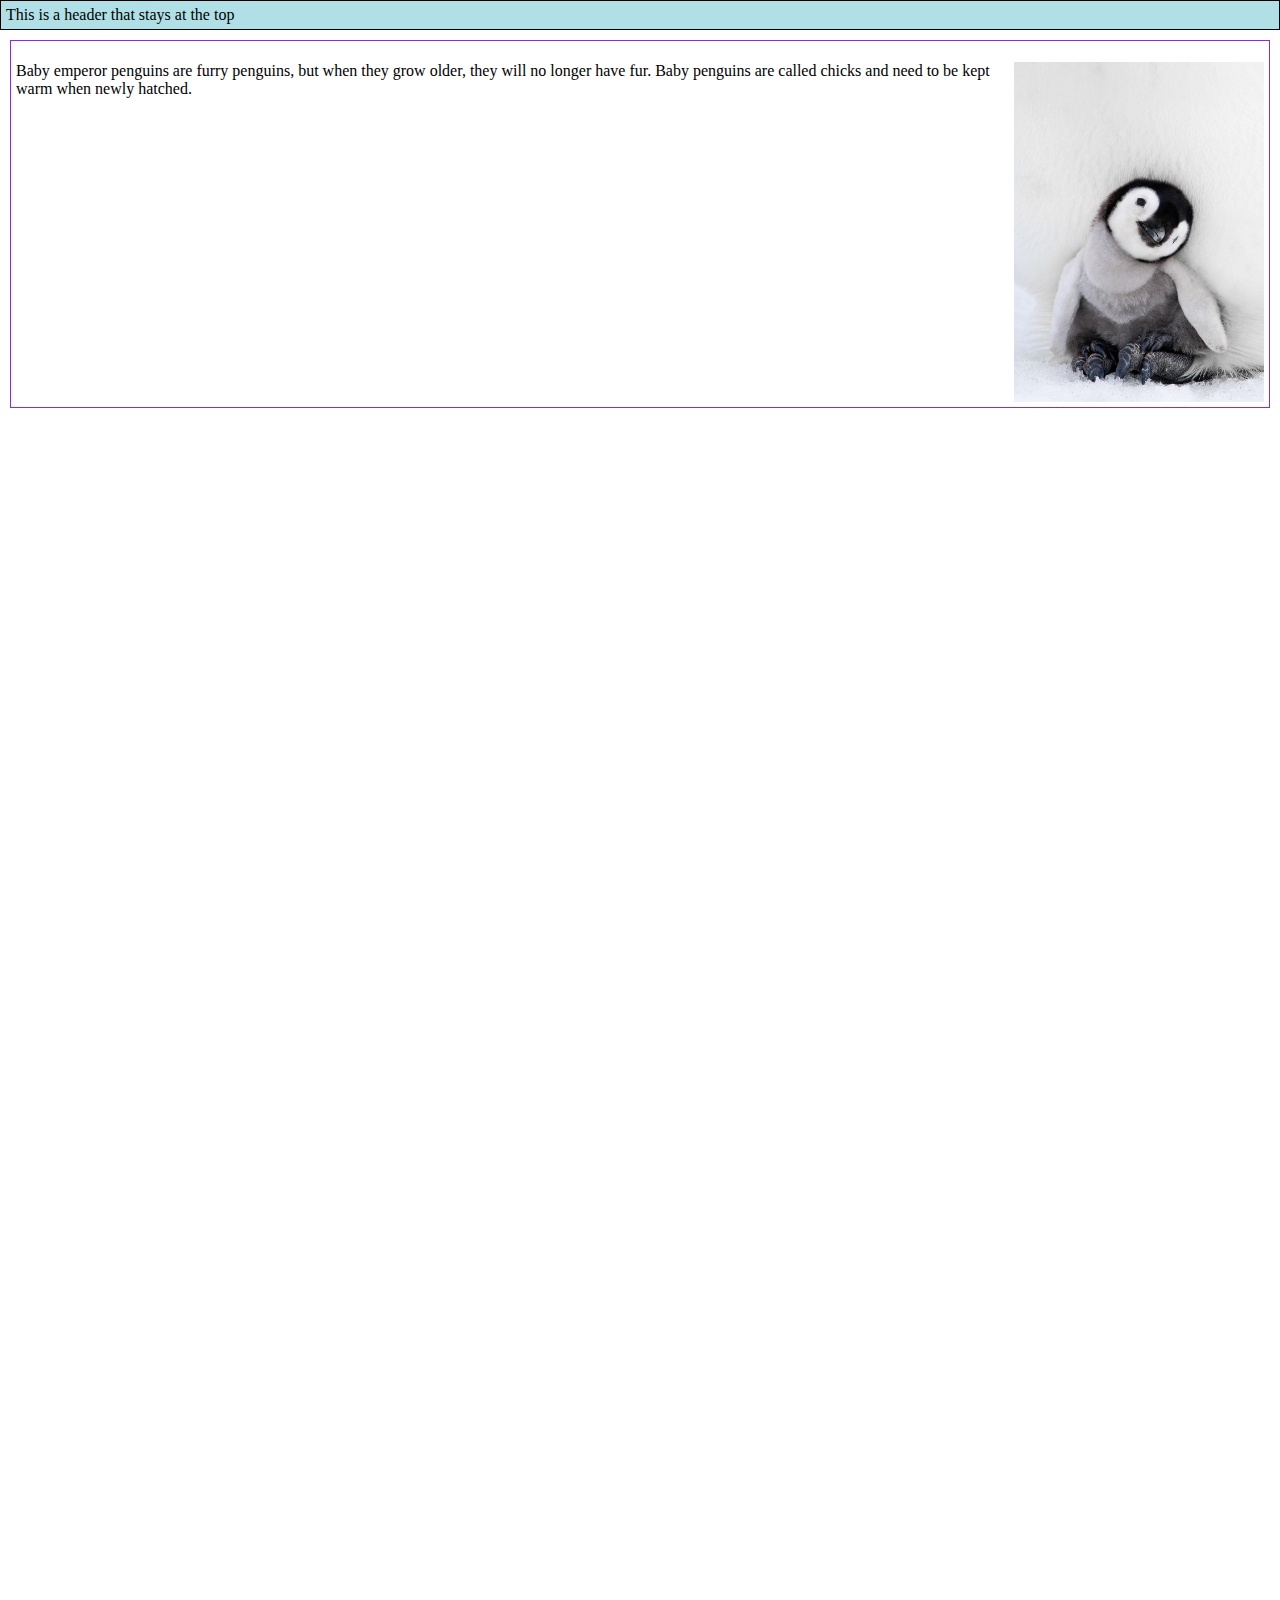
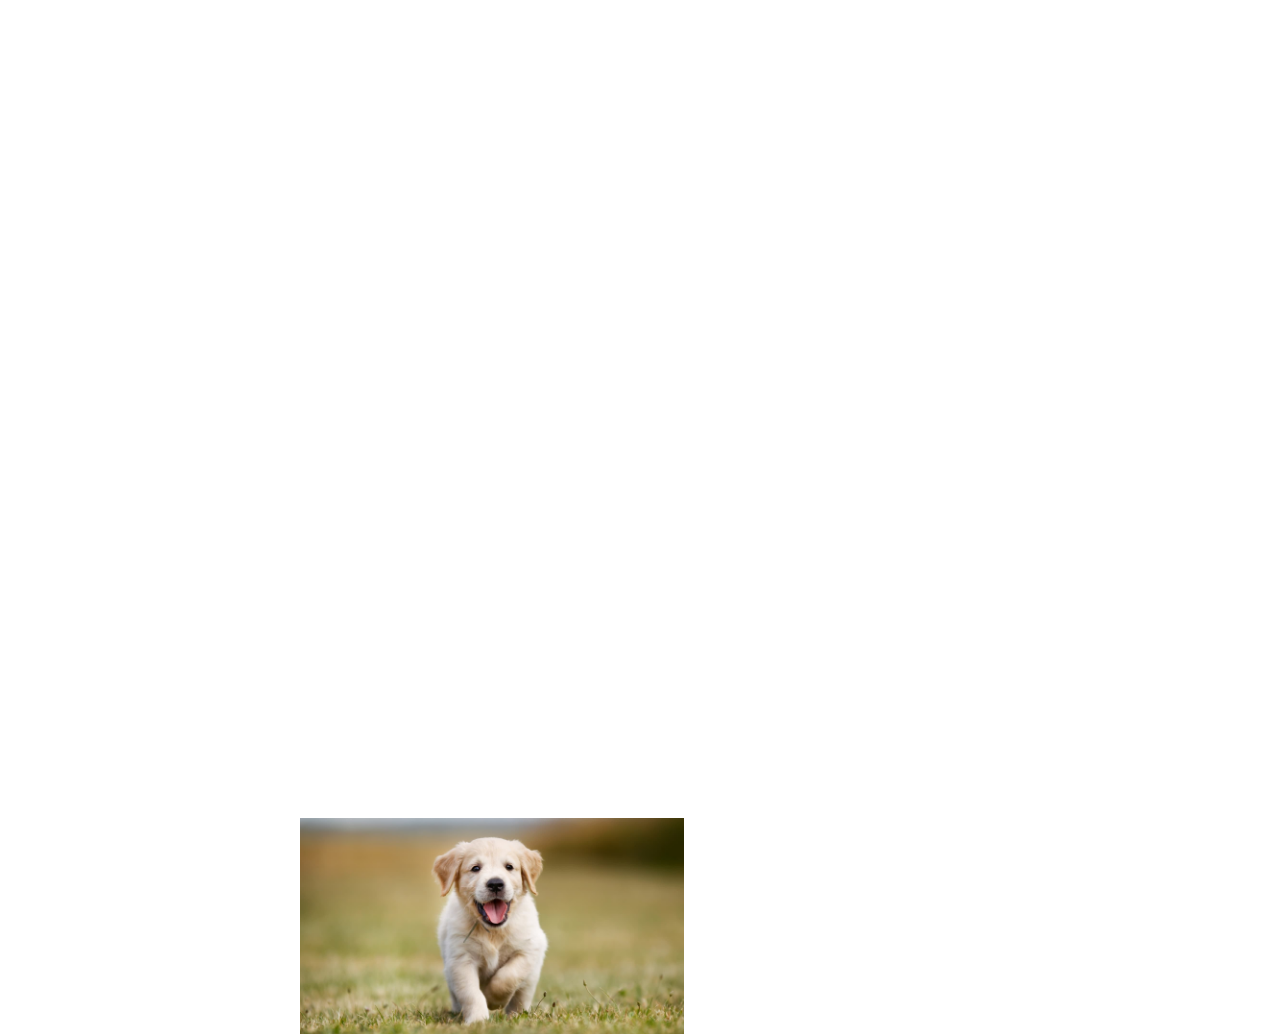
<file: index.html>
<!DOCTYPE html>
<html>
  <head>
    <meta charset="utf-8">
    <meta name="viewport" content="width=device-width">
    <title>Unit 3-03</title>
    <link href="style.css" rel="stylesheet" type="text/css" />
  </head>
  <body>
    <div class="sticky">This is a header that stays at the top</div>
    <div class="clearfix">
      <p><img class="image-one" src="./images/baby.penguin.jpg" alt="baby penguin">Baby emperor penguins are furry penguins, but when they grow older, they will no longer have fur. Baby penguins are called chicks and need to be kept warm when newly hatched.</p>
    </div>
    <img class="image-two" src="./images/puppy.jpeg" alt="puppy playing with ball">
  </body>
</html>
</file>
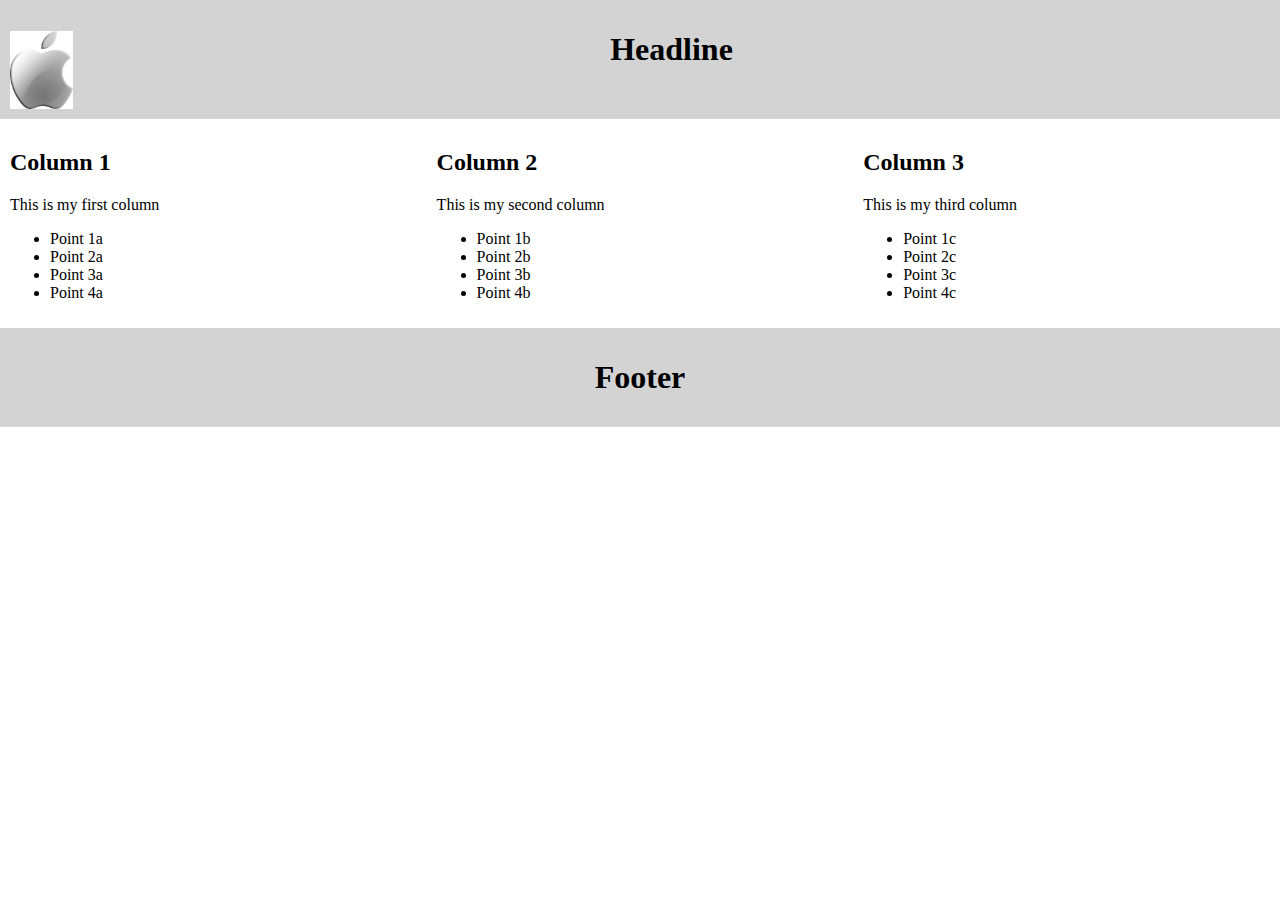
<file: index2.html>
<!DOCTYPE html>
<html>
  <head>
    <title>Unit 3-03 extra</title>
    <link href="style.css" rel="stylesheet" type="text/css" />
  </head>
  <body>
    <div class="header">
      <h1><img class="img1" src="./images/applelogo.jpg" alt="apple logo">Headline</h1>
    </div>
    <div class="row">
      <div class="column">
        <h2>Column 1</h2>
        <p>This is my first column</p>
        <ul>
          <li>Point 1a</li>
          <li>Point 2a</li>
          <li>Point 3a</li>
          <li>Point 4a</li>
        </ul>
      </div>
      <div class="column">
        <h2>Column 2</h2>
        <p>This is my second column</p>
        <ul>
          <li>Point 1b</li>
          <li>Point 2b</li>
          <li>Point 3b</li>
          <li>Point 4b</li>
        </ul>
      </div>
      <div class="column">
        <h2>Column 3</h2>
        <p>This is my third column</p>
        <ul>
          <li>Point 1c</li>
          <li>Point 2c</li>
          <li>Point 3c</li>
          <li>Point 4c</li>
        </ul>
      </div>
    </div>
    <div class="footer">
      <h1>Footer</h1>
    </div>
  </body>
</html>
</file>
<file: style.css>
.sticky {
  position: sticky;
  position: -webkit-sticky;
  top: 0;
  border: 1px solid black;
  padding: 5px;
  background-color: powderblue;
}

.image-one {
  float: right;
  width: 20%;
  height: 20%;
}

.clearfix {
  overflow: auto;
  border: 1px solid blueviolet;
  padding: 5px;
  margin: 10px;
}

.image-two {
  position: relative;
  top: 2000px;
  left: 300px;
  width: 30%;
  height: 30%;
}

/* css for index2.html */
* {
  box-sizing: border-box;
}

body {
  margin: 0;
}

.header {
  text-align: center;
  padding: 10px;
  background-color: lightgray;
  overflow: auto;
}

.img1 {
  width: 5%;
  height: 5%;
  float: left;
}

.column {
  float: left;
  width: 33.33%;
  padding: 10px;
}

.row::after {
  display: table;
  clear: both;
  content: "";
}

@media screen and (max-width: 600px) {
  .column {
    width: 100%;
  }
}

.footer {
  text-align: center;
  background-color: lightgray;
  padding: 10px;
}
</file>
